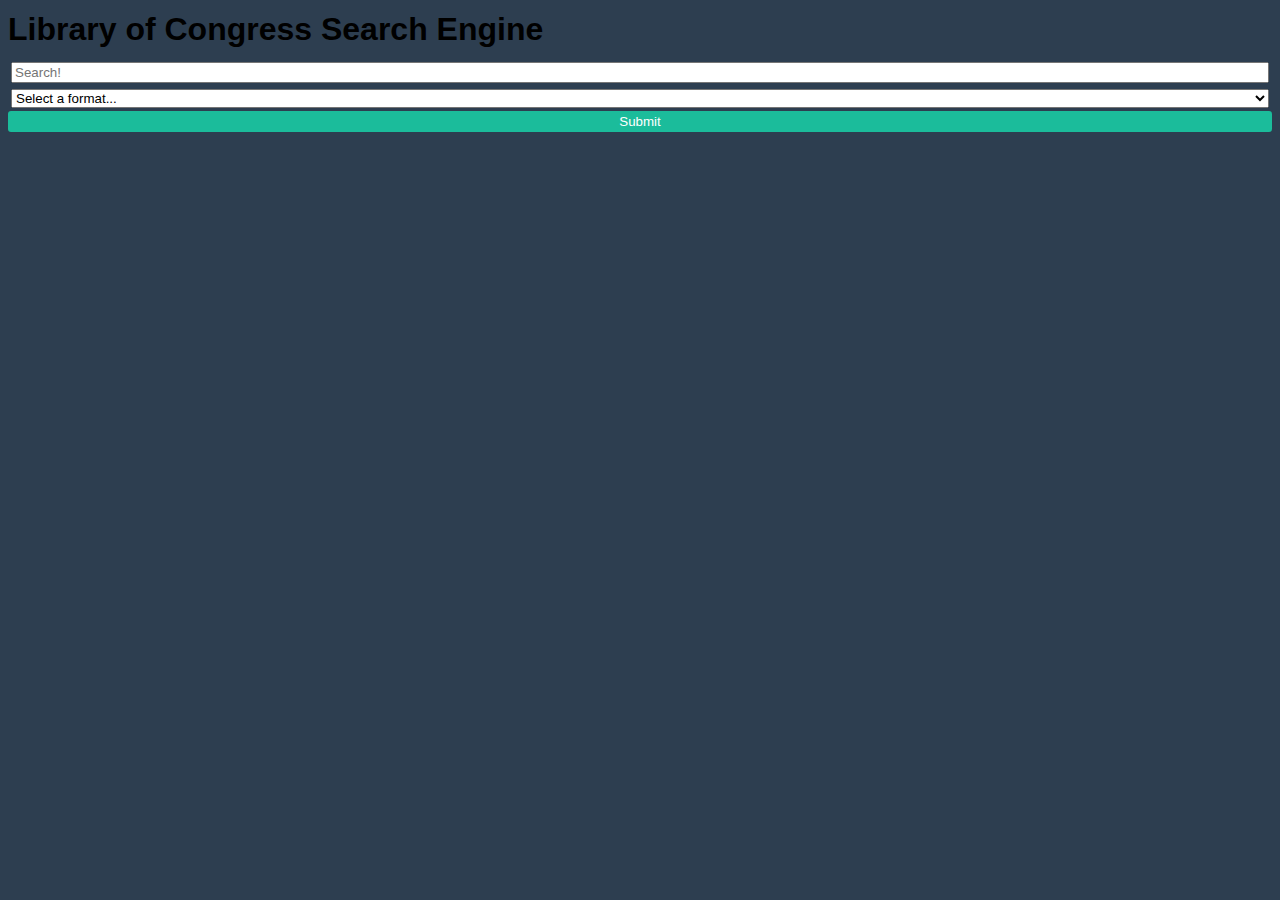
<file: index.html>
<!DOCTYPE html>
<html lang="en">
    <head>
        <meta charset="UTF-8">
        <meta http-equiv="X-UA-Compatible" content="IE=edge">
        <meta name="viewport" content="width=device-width, initial-scale=1.0">
        <link rel="stylesheet" href="./assets/style.css" />
        <title>Library of Congress Search Tool</title>
    </head>
    <body>
        <div>
            <h1 id="libraryHeader">Library of Congress Search Engine</h1>
            <form>
                <input type="text" placeholder="Search!">
                <select id="libraryDropdown">
                    <option value="" disabled selected>Select a format...</option>
                    <option value="maps">Maps</option>
                    <option value="audio">Audio</option>
                    <option value="photos">Photos</option>
                    <option value="manuscripts">Manuscripts</option>
                    <option value="newspapers">Newspapers</option>
                    <option value="film-and-videos">Film and Videos</option>
                    <option value="notated-music">Notated Music</option>
                    <option value="websites">Websites</option>
                </select>
                <button id="formSubmit">Submit</button>
            </form>
        </div>
        <script src="./assets/script.js"></script>    
    </body>
</html>
</file>
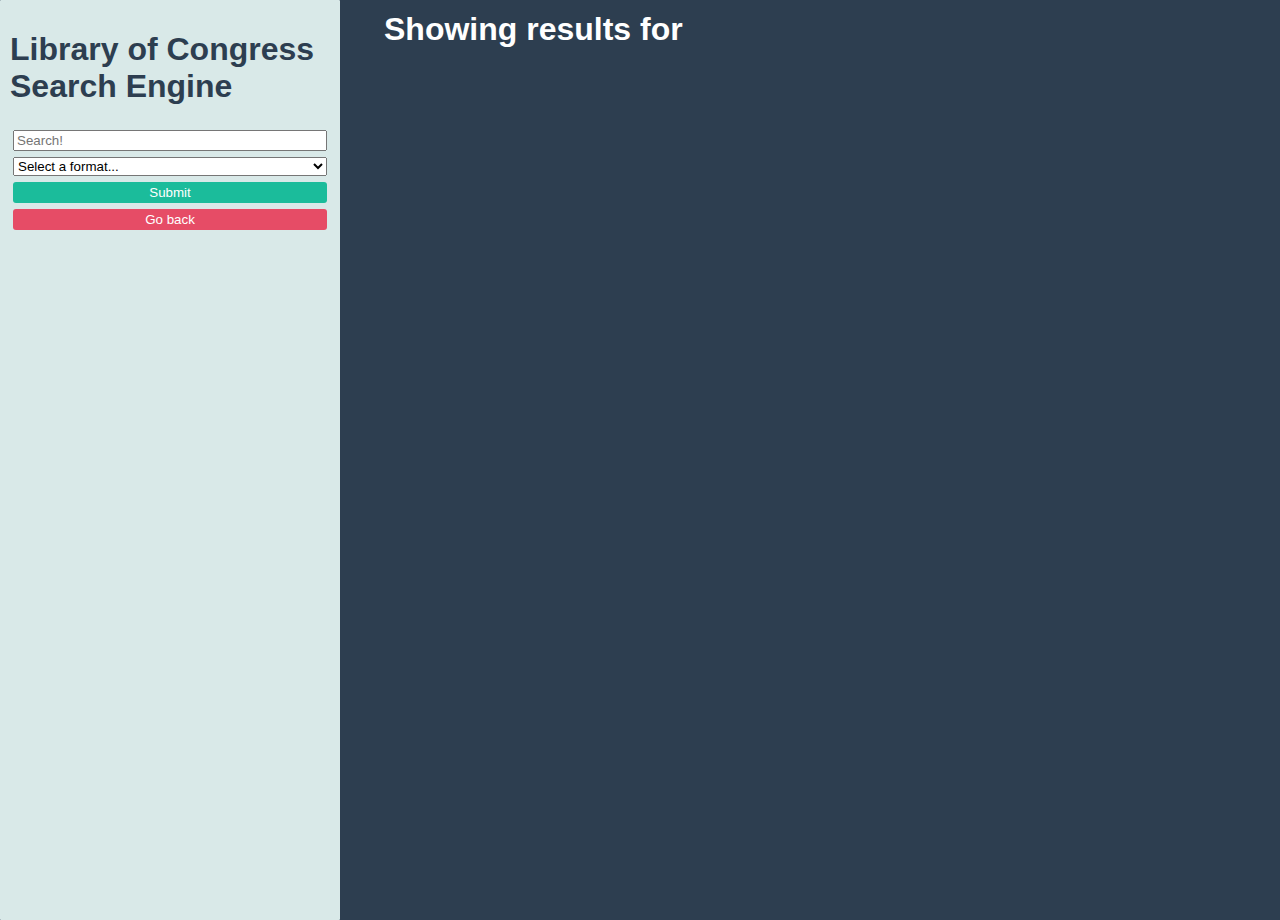
<file: search-results.html>
<!DOCTYPE html>
<html lang="en">
    <head>
        <meta charset="UTF-8">
        <meta http-equiv="X-UA-Compatible" content="IE=edge">
        <meta name="viewport" content="width=device-width, initial-scale=1.0">
        <link rel="stylesheet" href="./assets/search-results.css" />
        <title>Library of Congress Search Tool</title>
    </head>
    <body>
        <div id="searchDiv">
            <h1 id="libraryHeader">Library of Congress Search Engine</h1>
            <form>
                <input id="searchInput" type="text" placeholder="Search!">
                <select id="libraryDropdown">
                    <option value="" disabled selected>Select a format...</option>
                    <option value="maps">Maps</option>
                    <option value="audio">Audio</option>
                    <option value="photos">Photos</option>
                    <option value="manuscripts">Manuscripts</option>
                    <option value="newspapers">Newspapers</option>
                    <option value="film-and-videos">Film and Videos</option>
                    <option value="notated-music">Notated Music</option>
                    <option value="websites">Websites</option>
                </select>
                <button id="formSubmit">Submit</button>
                <button id="return">Go back</button>
            </form>
        </div>
        <div id="searchResults">
            <h1 id="searchheader">Showing results for <span id="searchHeader"></span></h1>
        </div>
        <script src="./assets/script.js"></script>    
    </body>
</html>
</file>
<file: assets/style.css>
:root {
    --mainbackground: #2D3E50;
    --formbackground: #D9E9E8;
    --buttonsubmit: #1BBC9B;
}

* {
    font-family: Arial, Helvetica, sans-serif;
}

body {
    background-color: var(--mainbackground);
}

#searchDiv {
    display: flex;
    flex-direction: column;
    background-color: var(--formbackground);
    width: 80%;
    padding: 10px;
    text-align: center;
    margin: auto;
    justify-content: center;
    margin-top: 30%;
    border-radius: 1px;
}

h1 {
    line-height: .5em;
}

form {
    display: flex;
    flex-direction: column;
}

input {
    margin: 3px;
}

select {
    margin: 3px;
}

#formSubmit {
    background-color: var(--buttonsubmit);
    border-radius: 3px;
    border: none;
    color: white;
    padding: 3px;
}
</file>
<file: assets/search-results.css>
:root {
    --mainbackground: #2D3E50;
    --formbackground: #D9E9E8;
    --buttonsubmit: #1BBC9B;
    --buttonreturn: #E64C66;
    --buttonreadmore: #1A1A1A;
}

* {
    font-family: Arial, Helvetica, sans-serif;
}

body {
    background-color: var(--mainbackground);
    margin: 0;
}

#searchDiv {
    display: flex;
    flex-direction: column;
    background-color: var(--formbackground);
    height: 100vh;
    width: 25%;
    padding: 10px;
    text-align: left;
    margin-left:0;
    border-radius: 1px;
    position: absolute;
}

form {
    top: 0;
    display: flex;
    flex-direction: column;
}

input {
    margin: 3px;
}

select {
    margin: 3px;
}

#formSubmit {
    background-color: var(--buttonsubmit);
    border-radius: 3px;
    border: none;
    color: white;
    padding: 3px;
    margin: 3px;
}

#return {
    background-color: var(--buttonreturn);
    border-radius: 3px;
    border: none;
    color: white;
    padding: 3px;
    margin: 3px;
}

#searchResults {
    margin-left: 30%;
    position: absolute;
}

#libraryHeader{
    color: var(--mainbackground);
}

#searchheader{
    color: white;
    line-height: .5em;
}

#card {
    width: fit-content;
    margin: 5px;
    background-color: var(--formbackground);
}

#cardh1 {
    text-align: left;
}

#cardp {
    text-align: left;
}

#readmore {
    background-color: var(--buttonreadmore);
    color: white;
    padding: 3px;
    margin: 5px;
}
</file>
